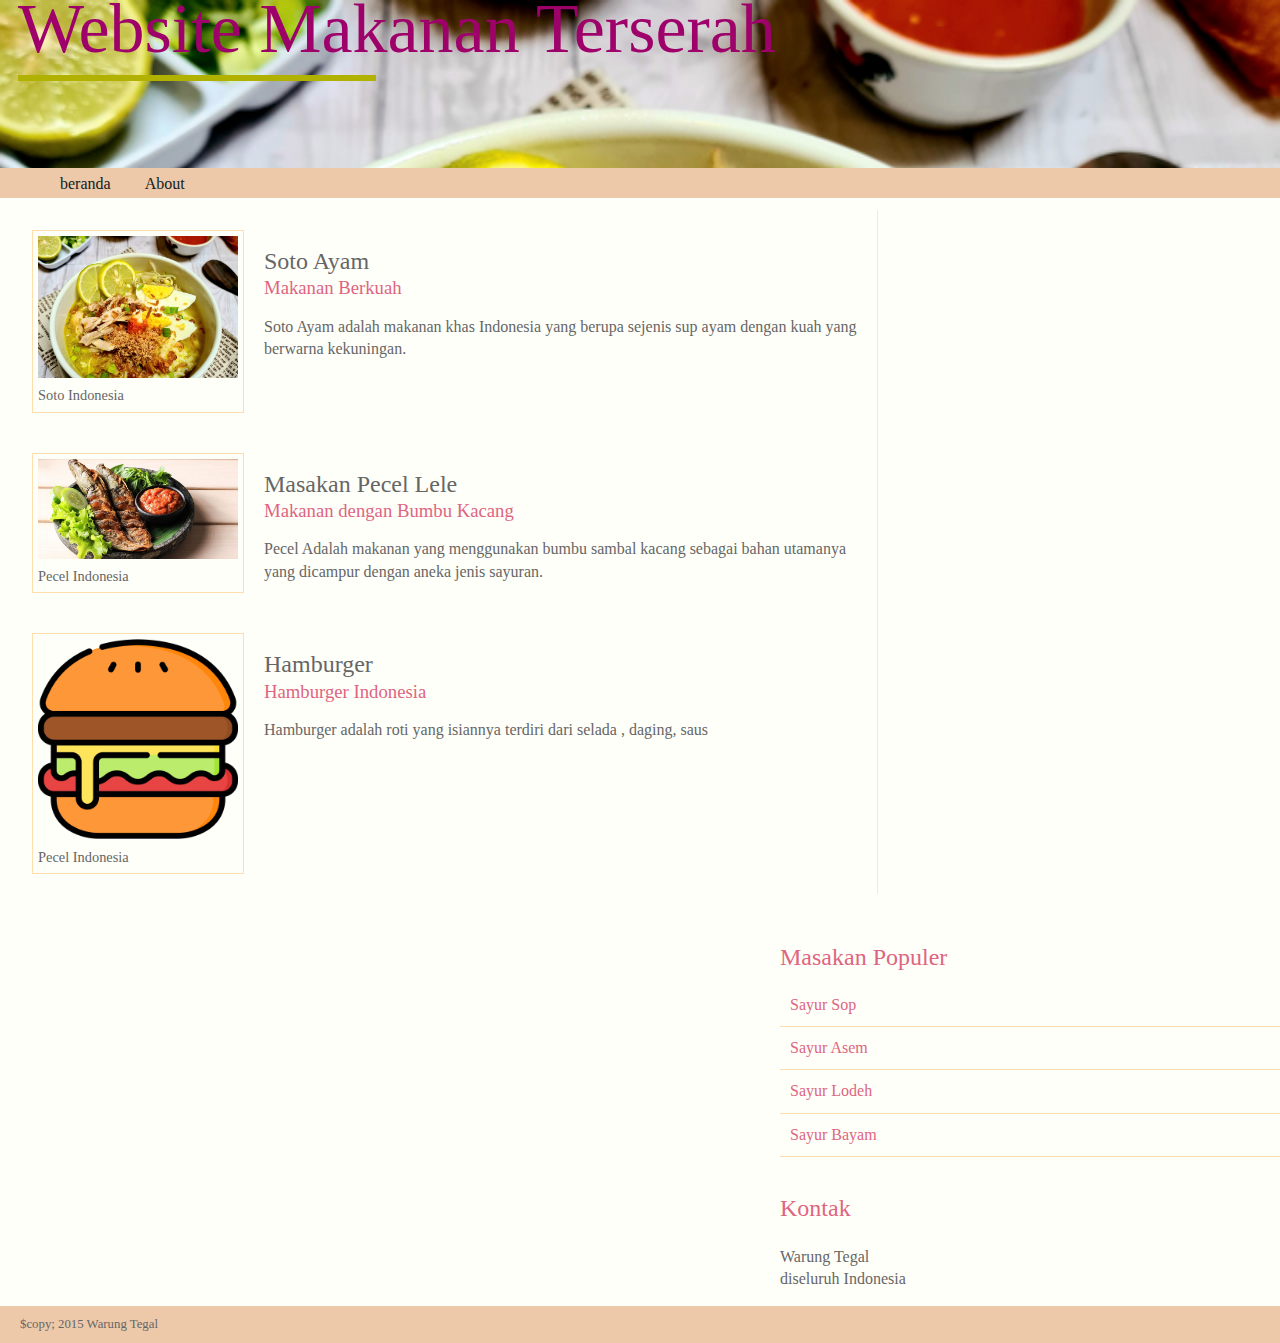
<file: index.html>
<!DOCTYPE html>
<html>
<head>
	<title>warung tegal</title>
	<link rel="stylesheet" href="assets/css/style.css">
</head>
<body>
	<div class="wrapper">
		<header>
			<h1>Website Makanan Terserah <br> <hr> </h1>
		</header>
		<nav>
			<ul>
				<li><a href="">beranda</a></li>
				<li><a href="about.html">About</a></li>
				<!-- <li><a href="">daftar masakan</a></li>
				<li><a href="">catering</a></li>
				<li><a href="">tentang</a></li>
				<li><a href="">kontak</a></li> -->
			</ul>
		</nav>
		<section class="courses">
			<!-- section content here-->
			<article>
				<figure>
					<img src="assets/img/sotoaya.jpg" alt="soto" width="200px">
					<figcaption>Soto Indonesia</figcaption>
				</figure>
				<hgroup>
					<h2>Soto Ayam</h2>
					<h3>Makanan Berkuah</h3>
				</hgroup>
				<p>Soto Ayam adalah makanan khas Indonesia yang berupa sejenis sup ayam dengan kuah yang berwarna kekuningan.</p>
			</article>
			<article>
				<figure>
					<img src="assets/img/pecel.jpeg" alt="pecel" width="200px">
					<figcaption>Pecel Indonesia</figcaption>
				</figure>
				<hgroup>
					<h2>Masakan Pecel Lele</h2>
					<h3>Makanan dengan Bumbu Kacang</h3>
				</hgroup>
				<p>Pecel Adalah makanan yang menggunakan bumbu sambal kacang sebagai bahan utamanya yang dicampur dengan aneka jenis sayuran.</p>
			</article>
			<article>
				<figure>
					<img src="assets/img/hamburger.png" alt="burger" width="200px">
					<figcaption>Pecel Indonesia</figcaption>
				</figure>
				<hgroup>
					<h2>Hamburger</h2>
					<h3>Hamburger Indonesia</h3>
				</hgroup>
				<p>Hamburger adalah roti yang isiannya terdiri dari selada , daging, saus </p>
			</article>
		</section>
		<aside>
			<!-- aside content here -->
			<section class="popular-recipes">
				<h2>Masakan Populer</h2>
				<a href="">Sayur Sop</a>
				<a href="">Sayur Asem</a>
				<a href="">Sayur Lodeh</a>
				<a href="">Sayur Bayam</a>
			</section>
			<section class="contact-details">
				<h2>Kontak</h2>
				<p>Warung Tegal <br> diseluruh Indonesia</p>

			</section>
		</aside>
		<footer>
			<!-- foooter content here -->
			$copy; 2015 Warung Tegal
		</footer>
	</div>
</body>
</html>
</file>
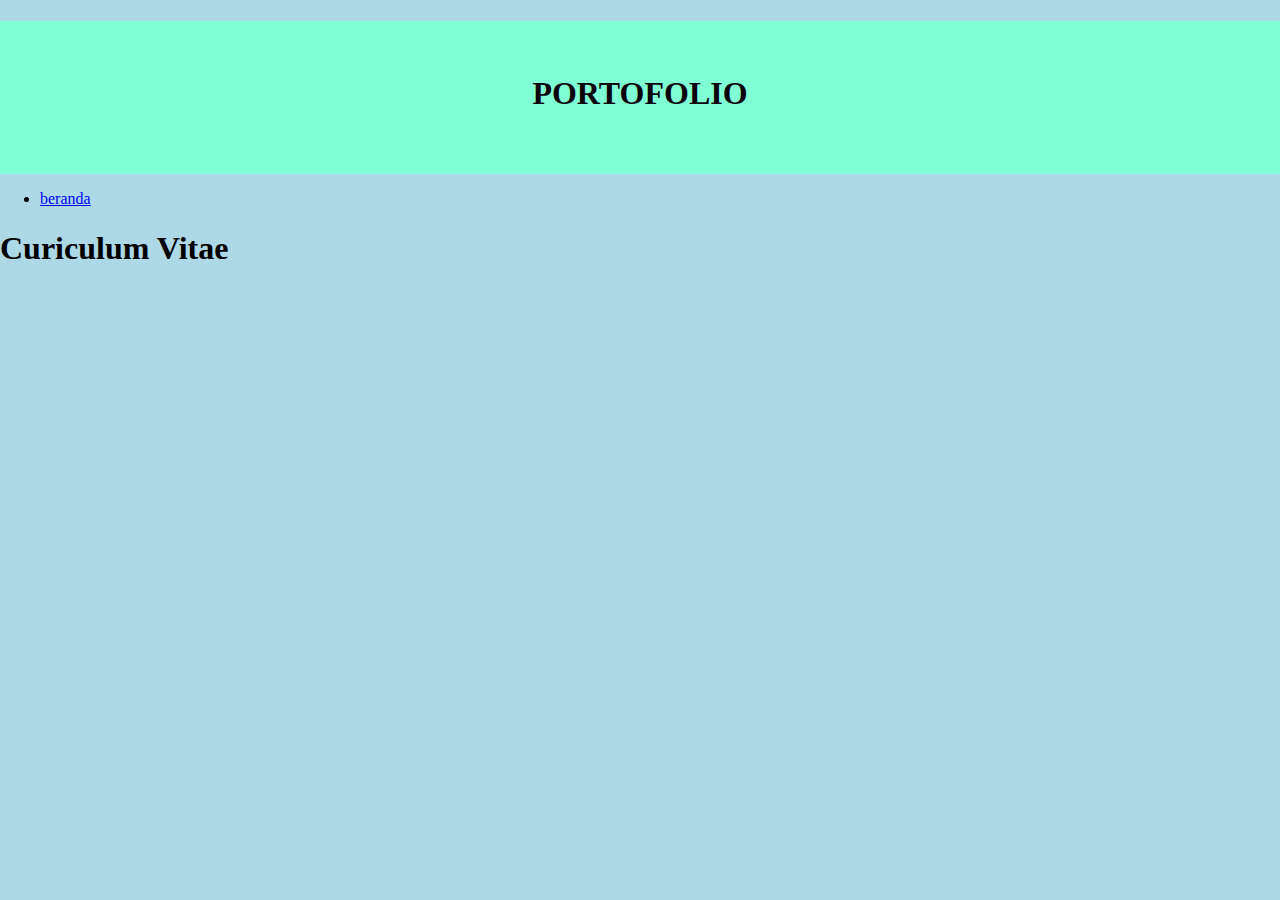
<file: about.html>
<!DOCTYPE html>
<html lang="en">
<head>
    <meta charset="UTF-8">
    <meta http-equiv="X-UA-Compatible" content="IE=edge">
    <meta name="viewport" content="width=device-width, initial-scale=1.0">
    <title>About</title>
    <link rel="stylesheet" type="text/css" href="assets/css/about.css">
</head>
<body class="body_lisa">
    <header class="headerpo">
        <h1>PORTOFOLIO</h1>
    </header>
    <nav id="navigasi">
        <ul>
            <li><a href="index.html">beranda</a></li>
        </ul>
    </nav>

    <!--Kotak Samping Kanan-->
    <div class="kotak1">
        <div class="cv">
            <h1>Curiculum Vitae</h1>
        </div>
    </div>
</body>
</html>
</file>
<file: assets/css/style.css>
header,section,aside,footer,nav,article,figure,figcaption{
    display: block;
}
body{
    color: #666666;
    background-color: #fffff9;
    background-image: url("http://www.nyekrip.com/wp-content/uploads/2015/custom/images/dark-wood.jpg");
    background-position: center;
    font-family: georgia, Times, serif;
    line-height: 1.4em;
    margin: 0px;
}
/* .wrapper{
    width: 940px;
    margin: 20px auto 20px auto;
    border: 1px solid #000000;
    background-color: #ffffff;
} */
header{
    color: rgb(158, 2, 106);
    height: 168px;
    background-color: #fDAFFf;
    background-image: url("../img/sotoaya.jpg");
    /* background-repeat: no-repeat, repeat; */
    background-size: cover;
    font-family: 'Times New Roman', Times, serif;
    font-size: 35px;
    font-weight: normal;
    

}
hr{
    width: 352px;
    float: left;
    border: 3px solid #b1b101;
}
h1 {
    width: 940px;
    height: 160px;
    margin: 0px;
    padding: 18px;
}
nav,
footer {
    clear: both;
    background-color: #EDC9A9;
    height: 30px;
}

nav ul {
    margin: 0px;
    padding: 5px 0px 5px 30px;
}
nav li{
    display: inline;
    padding: 5px 0px 5px 30px;
}
nav li a{
    color: #112122;
}
nav li a:hover,
nav li a.current{
    color: #ffffff;
}
section.courses{
    margin: 12px;
    float: left;
    width: 659;
    border-right: 1px solid #ffdeee;
}
article{
    clear: both;
    overflow: auto;
    width: 100%;
}
hgroup{
    margin-top: 40px;
}
figure{
    float: left;
    width: 200px;
    padding: 5px;
    margin: 20px;
    border: 1px solid #ffdeAe;
}
figcaption{
    font-size: 90%;
    text-align: left;
}
aside{

    width: 500px;
    float: right;
    padding: 0px 5px 0px px;
}
aside section a{

    display: block;
    padding: 10px;
    border-bottom: 1px solid #ffdeae;
}
aside section a:hover{
    color: #985da6;
    background-color: #efefef;
    
}
a{
    color: #de6581;
    text-decoration: none;
}
h1,
h2,
h3 {
    font-weight: normal;
}

h2 {
    margin: 10px 0px 5px 0px;
    padding: 0px;
}

h3 {
    margin: 0px 0px 10px 0px;
    color: #de6581;
}

aside h2 {
    padding: 30px 0px 10px 0px;
    color: #de6581;
}

footer {
    font-size: 80%;
    padding: 7px 0px 0px 20px;
}
</file>
<file: assets/css/about.css>
.body_lisa{
    margin: 0;
    font-family: Poppins;
    background: lightblue;
}

header{
    margin-top: 0;
    height: 17vh;
    background-color: aquamarine;
}

.headerpo h1{
    color: rgb(12, 1, 8);
    line-height: 16vh;
    text-align: center;
}






































/* body{
    background: lightblue;
    display: flex;
    justify-content: center;
    align-items: center;
    min-height: 100vh;
}
.container{
    position: relative;
    width: 100%;
    background: #ffffff;
    margin: 50px;
    max-width: 1000px;
    min-height: 1000px; 
    display: grid;
    grid-template-columns: 1fr 2fr;
    box-shadow: 0 35px 55px rgba(0, 0, 0, 0);
}
.container .left_side{
    position: relative;
    background: #003147;
    padding: 40px;
}

.container .right_side{
    position: relative;
    background: #ffffff;
    padding: 40px;
} */
</file>
